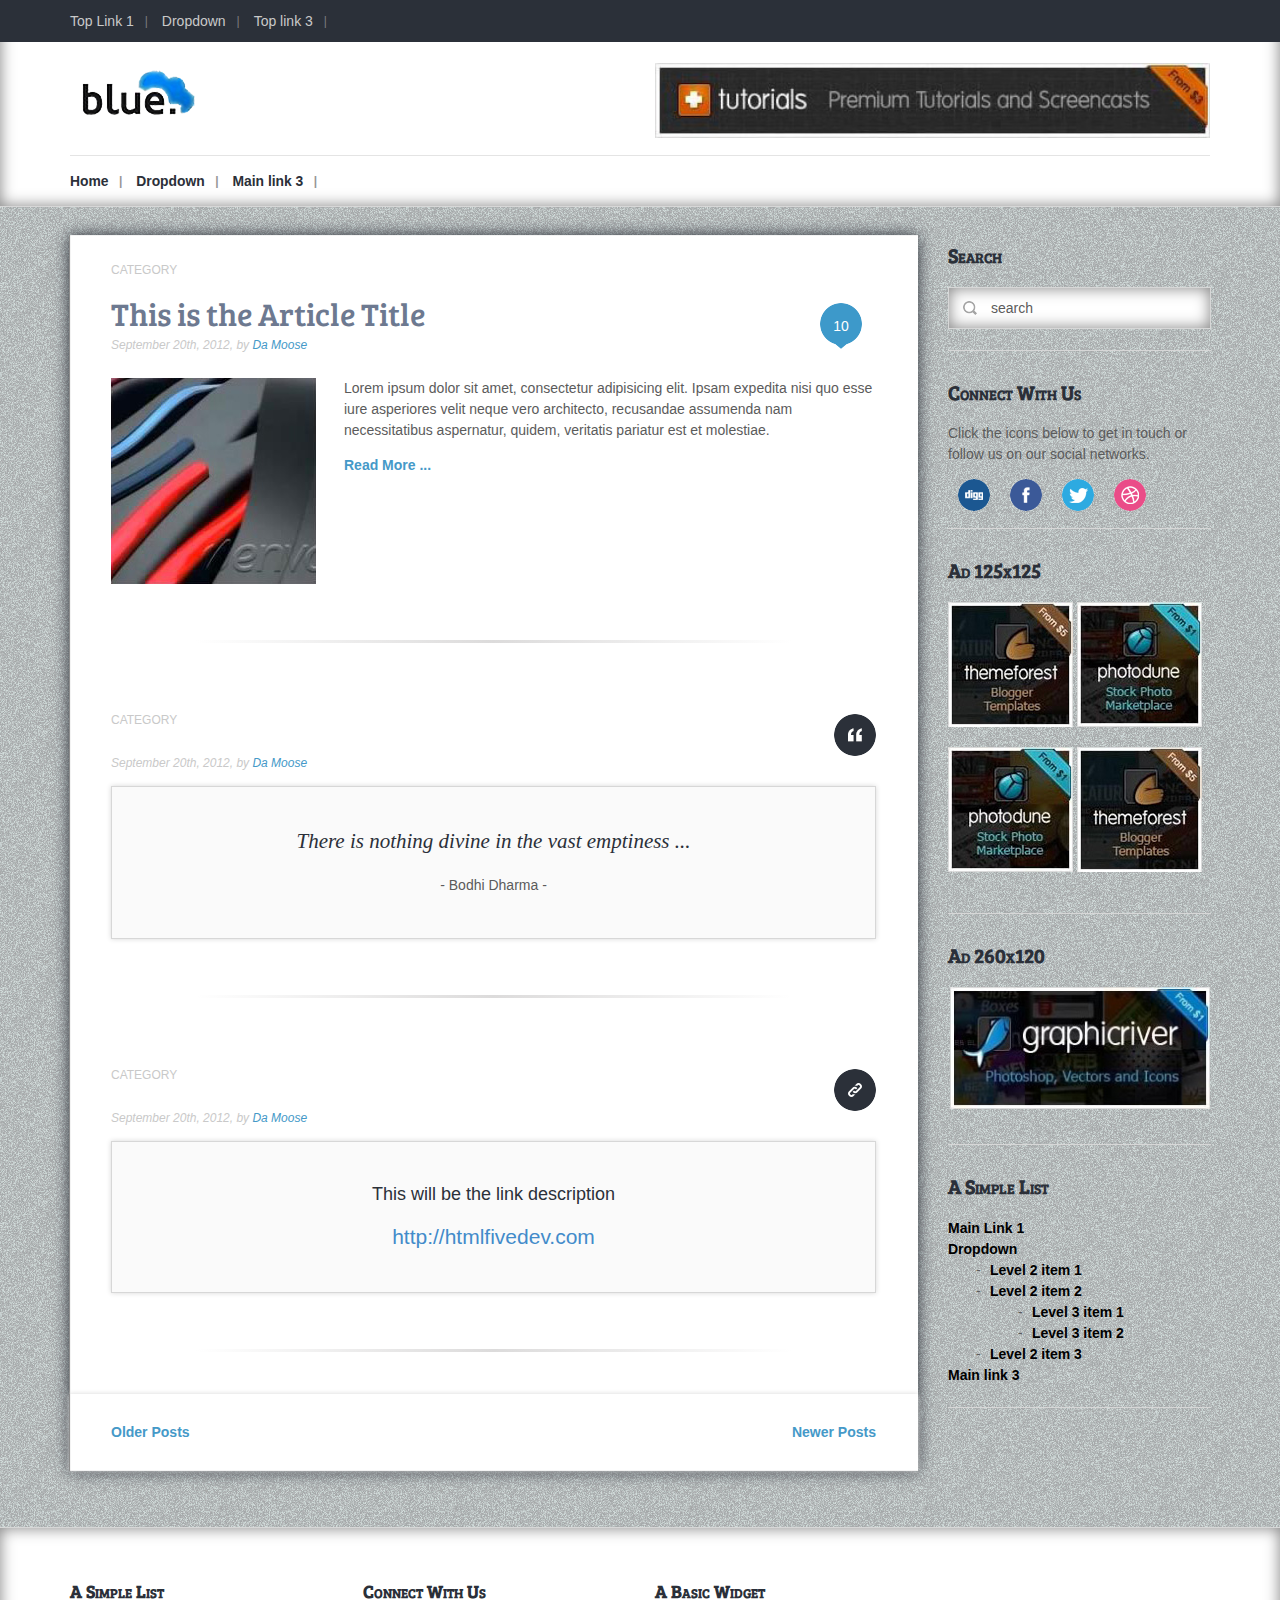
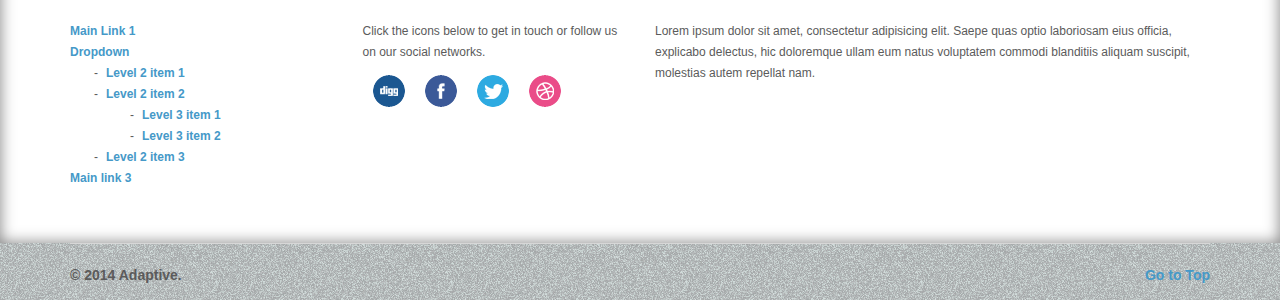
<file: index.html>
<!DOCTYPE html>
<!-- [if IE 8]> <html lang="en" class="ie8"> <![endif] -->
<!-- [if !IE]><! -->
<html lang="en"> 
<!-- <![endif] -->
<head>
	<meta charset="utf-8">
	<meta http-equiv="X-UA-Compatible" content="IE=edge">
	<meta name="viewport" content="width=device-width, initial-scale=1">
	<title>Adaptive Blog</title>

	<!-- Bootstrap CSS -->
	<!-- <link href="//netdna.bootstrapcdn.com/bootstrap/3.1.1/css/bootstrap.min.css" rel="stylesheet"> -->
	<!-- Stylesheets -->
	<link href='http://fonts.googleapis.com/css?family=Bree+Serif' rel='stylesheet' type='text/css'>
	<link rel="stylesheet" type="text/css" href="css/bootstrap.css">
	<link rel="stylesheet" type="text/css" href="style.css">
	<!-- <link href='http://fonts.googleapis.com/css?family=Source+Sans+Pro:400,600,400italic,600italic' rel='stylesheet' type='text/css'> -->

	<!-- HTML5 Shim and Respond.js IE8 support of HTML5 elements and media queries -->
	<!-- WARNING: Respond.js doesn't work if you view the page via file:// -->
	<!--[if lt IE 9]>
		<script src="https://oss.maxcdn.com/libs/html5shiv/3.7.0/html5shiv.js"></script>
		<script src="https://oss.maxcdn.com/libs/respond.js/1.4.2/respond.min.js"></script>
	<![endif]-->

	<!-- Favicon and Apple Icons -->
	<link rel="shortcut icon" type="image/x-icon" href="images/icons/favicon.ico">
	<link rel="apple-touch-icon" href="images/icons/apple-touch-icon.png">
	<link rel="apple-touch-icon" sizes="72/72" href="images/icons/apple-touch-icon-72x72.png">
	<link rel="apple-touch-icon" type="114/114" href="images/icons/apple-touch-icon-114x114.png">
</head>
<body>

	<header class="main-header" id="top">

		<div class="top-menu-container">

			<div class="container">

				<nav class="top-menu-navigation clearfix">
					<ul>
						<li><a href="">Top Link 1</a></li>
						<li>
							<a href="">Dropdown</a>
							<ul>
								<li><a href="">Level 2 item 1</a></li>
								<li>
									<a href="">Level 2 item 2</a>
									<ul>
										<li><a href="">Level 3 item 1</a></li>
										<li><a href="">Level 3 item 2</a></li>
									</ul>
								</li>
								<li><a href="">Level 2 item 3</a></li>
							</ul>
						</li>
						<li><a href="">Top link 3</a></li>
					</ul>

				</nav>
				<!-- end top-menu-navigation -->

			<a href="#" class="small-button blue" id="rwd-top-nav-btn">Select a page ...</a>
			<div class="rwd-top-nav">
			</div> <!-- end rwd-top-nav -->	

			</div>
			<!-- end container -->
			
		</div>
		<!-- end top-menu-container -->

		<div class="container">
			<div class="row">
				<div class="col-md-6 logo-container">
					<h1 class="logo">
						<a href="index.html">
							<!-- <img src="http://lorempixel.com/300/100/abstract" alt="Ad"> -->
							<img src="images/logo.png" alt="Adaptive">
						</a>
					</h1>
				</div>
				<!-- end col-md-3 -->

				<div class="col-md-6 clearfix top-ad">
					
					<figure class="ad-block align-right">
						<a href="">
							<img src="images/top-ad-block.jpg" alt="Ad">
						</a>
						<!-- <a href=""><img src="images/demo/ad-468x60.gif" alt="Ad"></a> -->
					</figure>
				
				</div>
				<!-- end col-md-9 -->
			</div>
			<!-- end row -->

			<hr />

			<nav class="main-navigation clearfix">
				<ul>
					<li><a href="index.html">Home</a></li>
					<li>
						<a href="">Dropdown</a>
						<ul>
							<li><a href="">Level 2 item 1</a></li>
							<li>
								<a href="">Level 2 item 2</a>
								<ul>
									<li><a href="">Level 3 item 1</a></li>
									<li><a href="">Level 3 item 2</a></li>
								</ul>
							</li>
							<li><a href="">Level 2 item 3</a></li>
						</ul>
					</li>
					<li><a href="">Main link 3</a></li>
				</ul>
			</nav>
			<!-- end main-navigation -->

			<a href="#" class="button blue" id="rwd-main-nav-btn">Select a page ...</a>
			<div class="rwd-main-nav">
			</div> <!-- end rwd-top-nav -->

		</div>
		<!-- end container -->

	</header>
	<!-- end main-header -->

	

	<!-- MAIN CONTENT -->
	<div class="container main-content">
	
		<div class="row">
	
			<div class="col-md-9 article-container-fix">

				<div class="articles">
					<article class="clearfix">
						<header>
							<a href="#" class="article-meta-comments">10</a>
							<p class="article-meta-categories"><a href="">Category</a></p>
								<h1>
									<a href="post.html">This is the Article Title</a>
								</h1>
								<p class="article-meta-extra">September 20th, 2012, by <a href="">Da Moose</a></p>
						</header>

						<figure class="article-preview-image ">
							<a href="post.html"><img class="img-responsive" src="images/post-img-1.jpg" alt="Preview Image"/></a>
						</figure>

						<p>Lorem ipsum dolor sit amet, consectetur adipisicing elit. Ipsam expedita nisi quo esse iure asperiores velit neque vero architecto, recusandae assumenda nam necessitatibus aspernatur, quidem, veritatis pariatur est et molestiae.
						</p>
						<p><a href="post.html" title="">Read More ...</a></p>

					</article>


					<hr class="fancy-hr align-center" />

					<article>
						<header>

							<span class="post-format-quote"></span>
							<p class="article-meta-categories"><a href="">Category</a></p>
							<p class="article-meta-extra">September 20th, 2012, by <a href="">Da Moose</a></p>
				
						</header>

						<div class="quote-container">
							
							<blockquote>There is nothing divine in the vast emptiness ...</blockquote>
							<cite>- Bodhi Dharma -</cite>

						</div>
						<!-- end quote-container -->

					</article>

					<hr class="fancy-hr" />

					<article>
						<header>

							<span class="post-format-url"></span>
							<p class="article-meta-categories"><a href="">Category</a></p>
							<p class="article-meta-extra">September 20th, 2012, by <a href="">Da Moose</a></p>
				
						</header>

						<div class="url-container">
							
							<p>This will be the link description</p>
							<span><a href="http://htmlfivedev.com" title="">http://htmlfivedev.com</a></span>

						</div>
						<!-- end url-container -->

					</article>

					<hr class="fancy-hr" />

					<div class="articles-nav clearfix">
						
						<p class="articles-nav-prev"><a href="#">Older Posts</a></p>
						<p class="articles-nav-next"><a href="#">Newer Posts</a></p>

					</div>
					<!-- end articles nav -->

				</div>
				<!-- end articles class -->
				
			</div>
			<!-- end col-md-9 -->
	
			<aside class="col-md-3 main-sidebar">

				<div class="sidebar-widget">
					
					<h4>Search</h4>

					<form action="" id="search-form" method="get">
						
						<input type="text" name="search" value="search" onblur="if(this.value=='')this.value='search'" onfocus="if(this.value=='search')this.value=''" placeholder="" />
						<input type="hidden" name="hidden" value="submit" />

					</form>

				</div>
				<!-- end sidebar-widget -->
				
				<div class="sidebar-widget">
					
					<h4>Connect With Us</h4>
					<p>Click the icons below to get in touch or follow us on our social networks.</p>

					<ul class="social-icons">
						<li><a href="" class="digg"></a></li>
						<li><a href="" class="facebook"></a></li>
						<li><a href="" class="twitter"></a></li>
						<li><a href="" class="dribble"></a></li>
					</ul>

				</div>
				<!-- end sidebar-widget -->

				<div class="sidebar-widget clearfix">
					
					<h4>Ad 125x125</h4>

					<ul class="ad-125">
						<li>
							<figure class="ad-block col-x-6"><a href="" ><img src="images/ad-block-1.jpg" alt=""></a></figure>
						</li>
						<li>
							<figure class="ad-block col-x-6"><a href="" ><img src="images/ad-block-2.jpg" alt=""></a></figure>
						</li>
						<li>
							<figure class="ad-block col-x-6"><a href="" ><img src="images/ad-block-2.jpg" alt=""></a></figure>
						</li>
						<li>
							<figure class="ad-block col-x-6"><a href="" ><img src="images/ad-block-1.jpg" alt=""></a></figure>
						</li>
					</ul>

				</div>
				<!-- end sidebar-widget -->

				<div class="sidebar-widget">
					
					<h4>Ad 260x120</h4>

					<ul class="ad-260">
						<li>
							<figure class="ad-block">
								<a href="" ><img src="images/bottom-ad-block.jpg" alt="Ad 260"></a>
							</figure>
						</li>
					</ul>

				</div>
				<!-- end sidebar-widget -->

				<div class="sidebar-widget">
					
					<h4>A Simple List</h4>

					<ul>
						<li><a href="">Main Link 1</a></li>
						<li>
							<a href="">Dropdown</a>
							<ul>
								<li><a href="">Level 2 item 1</a></li>
								<li>
									<a href="">Level 2 item 2</a>
									<ul>
										<li><a href="">Level 3 item 1</a></li>
										<li><a href="">Level 3 item 2</a></li>
									</ul>
								</li>
								<li><a href="">Level 2 item 3</a></li>
							</ul>
						</li>
						<li><a href="">Main link 3</a></li>
					</ul>

				</div>
				<!-- end sidebar-widget -->

			</aside>
	
		</div>
		<!-- end row -->
	</div>
	<!-- end container -->



	<!-- FOOTER -->
	<footer>

		<div class="footer-widget-area">
	
			<div class="container">
	
				<div class="row">
	
					<div class="col-md-3 col-sm-6 col-xs-12">
						<div class="footer-sidebar-widget">
					
							<h4>A Simple List</h4>

							<ul>
								<li><a href="">Main Link 1</a></li>
								<li>
									<a href="">Dropdown</a>
									<ul>
										<li><a href="">Level 2 item 1</a></li>
										<li>
											<a href="">Level 2 item 2</a>
											<ul>
												<li><a href="">Level 3 item 1</a></li>
												<li><a href="">Level 3 item 2</a></li>
											</ul>
										</li>
										<li><a href="">Level 2 item 3</a></li>
									</ul>
								</li>
								<li><a href="">Main link 3</a></li>
							</ul>

						</div>
						<!-- end footer-sidebar-widget -->
					</div>
					<!-- end footer col-md-3 -->
	
					<div class="col-md-3 col-sm-6 col-xs-12">
						<div class="footer-sidebar-widget">
					
							<h4>Connect With Us</h4>
							<p>Click the icons below to get in touch or follow us on our social networks.</p>

							<ul class="social-icons clearfix">
								<li><a href="" class="digg"></a></li>
								<li><a href="" class="facebook"></a></li>
								<li><a href="" class="twitter"></a></li>
								<li><a href="" class="dribble"></a></li>
							</ul>

						</div>
						<!-- end footer-sidebar-widget -->
					</div>
					<!-- end footer col-md-3 -->
					
					<div class="col-md-6 col-sm-12 col-xs-12">
						<div class="footer-sidebar-widget">
					
							<h4>A Basic Widget</h4>
							<p>Lorem ipsum dolor sit amet, consectetur adipisicing elit. Saepe quas optio laboriosam eius officia, explicabo delectus, hic doloremque ullam eum natus voluptatem commodi blanditiis aliquam suscipit, molestias autem repellat nam.</p>

						</div>
						<!-- end footer-sidebar-widget -->
					</div>
					<!-- end footer col-md-6 -->
					
				</div>
				<!-- end row -->
			</div>
			<!-- end footer container -->
		</div>
		<!-- end footer-widget-area -->

		<div class="container">
			<div class="copyright-container clearfix">
				<p class="top-link-footer"><a href="#top">Go to Top</a></p>
				<p>&copy; 2014 Adaptive.</p>
			</div>
		</div> 
		<!-- end copyright-container's container -->
	
	</footer>


<!-- JavaScript -->
<script src="js/jquery.min.js" type="text/javascript" charset="utf-8"></script>
<script src="js/script.js" type="text/javascript" charset="utf-8"></script>

</body>
</html>
</file>
<file: style.css>
/* http://meyerweb.com/eric/tools/css/reset/ 
   v2.0 | 20110126
   License: none (public domain)
*/
html,
body,
div,
span,
applet,
object,
iframe,
h1,
h2,
h3,
h4,
h5,
h6,
p,
blockquote,
pre,
a,
abbr,
acronym,
address,
big,
cite,
code,
del,
dfn,
em,
img,
ins,
kbd,
q,
s,
samp,
small,
strike,
strong,
sub,
sup,
tt,
var,
b,
u,
i,
center,
dl,
dt,
dd,
ol,
ul,
li,
fieldset,
form,
label,
legend,
table,
caption,
tbody,
tfoot,
thead,
tr,
th,
td,
article,
aside,
canvas,
details,
embed,
figure,
figcaption,
footer,
header,
hgroup,
menu,
nav,
output,
ruby,
section,
summary,
time,
mark,
audio,
video {
  margin: 0;
  padding: 0;
  border: 0;
  font-size: 100%;
  font: inherit;
  vertical-align: baseline;
}
/* HTML5 display-role reset for older browsers */
article,
aside,
details,
figcaption,
figure,
footer,
header,
hgroup,
menu,
nav,
section {
  display: block;
}
body {
  line-height: 1;
}
ol,
ul {
  list-style: none;
}
blockquote,
q {
  quotes: none;
}
blockquote:before,
blockquote:after,
q:before,
q:after {
  content: '';
  content: none;
}
table {
  border-collapse: collapse;
  border-spacing: 0;
}
* {
  -webkit-box-sizing: border-box;
  -o-box-sizing: border-box;
  -moz-box-sizing: border-box;
  -ms-box-sizing: border-box;
  box-sizing: border-box;
}
ul,
ol,
li {
  list-style-type: none;
}
input,
textarea,
select {
  outline: none;
}
/*=======================================
=            UTILITY CLASSES            =
=======================================*/
.align-center {
  text-align: center;
}
.align-left {
  text-align: left;
}
.align-right {
  text-align: right;
}
.cb {
  clear: both;
}
.inline li {
  display: inline-block;
  margin-right: 24px;
}
.inline:last-child {
  margin-right: 0;
}
.narrow-p {
  margin: 0 auto 1.5em;
  width: 50%;
}
.hidden {
  opacity: .2;
  filter: alpha(opacity=20);
  -webkit-transition: opacity 0.8s ease-out;
  -o-transition: opacity 0.8s ease-out;
  -moz-transition: opacity 0.8s ease-out;
  -ms-transition: opacity 0.8s ease-out;
  transition: opacity 0.8s ease-out;
}
/*===================================
=            LESS MIXINS            =
===================================*/
/*-----  End of LESS MIXINS  ------*/
/**
*
* LESS VARIABLES
*
**/
/*=========================================
=            UI ELEMENT STYLES            =
=========================================*/
.fancy-hr {
  background-color: #dcdbdb;
  background-image: -webkit-linear-gradient(left, #ffffff 0%, #dcdbdb 50%, #ffffff 100%);
  background-image: -o-linear-gradient(left, #ffffff 0%, #dcdbdb 50%, #ffffff 100%);
  background-image: -moz-linear-gradient(left, #ffffff 0%, #dcdbdb 50%, #ffffff 100%);
  background-image: -ms-linear-gradient(left, #ffffff 0%, #dcdbdb 50%, #ffffff 100%);
  background-image: linear-gradient(left, #ffffff 0%, #dcdbdb 50%, #ffffff 100%);
  border: none;
  height: 3px;
  margin: 3em auto;
  width: 70%;
}
.fancy-hr.no-margin {
  margin: 0 auto;
}
.fancy-hr.alt {
  background: white;
  border-top: 1px solid #dcdbdb;
  border-bottom: 1px solid #dcdbdb;
  height: 5px;
  width: 120px;
}
a {
  text-decoration: none;
}
a:hover {
  text-decoration: none;
}
/*===============================
=            GENERAL            =
===============================*/
body {
  font: 14px/21px "Helvetica Neue", Helvetica, Arial, sans-serif;
  color: #5b5b5b;
  background: transparent url('images/main-bg.jpg') 0 0;
}
p,
ol {
  margin-bottom: 1em;
}
p a {
  color: #4599c8;
  font-weight: bold;
  -webkit-transition: color 0.2s ease-out;
  -o-transition: color 0.2s ease-out;
  -moz-transition: color 0.2s ease-out;
  -ms-transition: color 0.2s ease-out;
  transition: color 0.2s ease-out;
}
hr {
  border: none;
  height: 1px;
  border-top: 1px solid #e4e4e4;
  margin: 0;
}
h1,
h2,
h3,
h4,
h5 {
  color: #2b3039;
  line-height: 1.5em;
}
h1 {
  font-size: 32px;
  font-family: "Bree Serif", Arial, sans-serif;
}
h2 {
  font-size: 26px;
  font-family: "Bree Serif", Arial, sans-serif;
}
h3 {
  font-size: 21px;
  font-family: "Bree Serif", Arial, sans-serif;
}
h4 {
  font-size: 16px;
  font-family: "Bree Serif", Arial, sans-serif;
  line-height: 42px;
  height: 42px;
}
h5 {
  font-size: 14px;
  font-family: "Bree Serif", Arial, sans-serif;
}
h6 {
  color: #c9c9c9;
  font-size: 12px;
}
blockquote {
  font: italic 17px/1.8em Georgia, serif;
  color: #c9c9c9;
  padding-left: 2em;
  margin: 2em 3em;
}
blockquote cite {
  display: block;
  font-size: 12px;
  font-style: italic;
  margin-top: 1.5em;
  color: #5b5b5b;
  font-family: "Helvetica Neue", Helvetica, Arial, sans-serif;
}
.aligncenter,
.alignleft,
.alignright,
.alignnone {
  padding: 3px;
  background: white;
  border: 1px solid #d7d7d7;
  -webkit-box-shadow: 0px 0px 5px #d7d7d7;
  box-shadow: 0px 0px 5px #d7d7d7;
  margin: 1.5em 0;
}
.aligncenter + p,
.alignleft + p,
.alignright + p,
.alignnone + p {
  margin-top: 2.1em;
}
.aligncenter,
img.centered {
  display: block;
  margin: 1.5em auto;
}
.alignleft {
  float: left;
  margin: 1.5em 2em 1.5em 0;
}
.alignright {
  float: right;
  margin: 1.5em 0 1.5em 2em;
}
.wp-caption {
  text-align: center;
}
.wp-caption .wp-caption-text {
  margin-bottom: 0;
  font-style: 12px;
  font-style: italic;
  line-height: 34px;
}
.video-container + p {
  margin-top: 1.5em;
}
.tag-container {
  border: 1px solid #e4e4e4;
  border-width: 1px 0;
  font-size: 12px;
  font-style: italic;
  line-height: 42px;
  color: #c9c9c9;
  margin-top: 3em;
}
.post-navigation {
  text-align: center;
  font-size: 14px;
  line-height: 42px;
}
.article-author {
  background: #fafafa;
  border-top: 1px solid #d7d7d7;
  padding: 3em;
  -webkit-box-shadow: inset 0 0 15px 0 rgba(0, 0, 0, 0.5);
  -o-box-shadow: inset 0 0 15px 0 rgba(0, 0, 0, 0.5);
  -moz-box-shadow: inset 0 0 15px 0 rgba(0, 0, 0, 0.5);
  -ms-box-shadow: inset 0 0 15px 0 rgba(0, 0, 0, 0.5);
  box-shadow: inset 0 0 15px 0 rgba(0, 0, 0, 0.5);
}
/*================================
=            COMMENTS            =
================================*/
.comments-area {
  margin-top: 3em;
}
.article-add-comments {
  display: inline-block;
  float: right;
  background: transparent url('images/icons/comments-base-out.png') center center no-repeat;
  width: 42px;
  height: 46px;
  color: white;
  text-align: center;
  font-weight: bold;
  font-size: 16px;
  padding-top: 9px;
  -webkit-transition: all 1s ease-out;
  -o-transition: all 1s ease-out;
  -moz-transition: all 1s ease-out;
  -ms-transition: all 1s ease-out;
  transition: all 1s ease-out;
}
.article-add-comments:hover {
  background: transparent url('images/icons/comments-base-over.png') center center no-repeat;
  color: white;
}
.commentslist {
  margin-top: 3em;
  counter-reset: comment-id;
}
.commentslist li ol,
.commentslist li ul {
  padding-left: 3em;
  margin-left: 3em;
  border-left: 3px solid #8b8b8b;
}
.commentslist li ol li,
.commentslist li ul li {
  position: relative;
}
.commentslist li ol li::before,
.commentslist li ul li::before {
  content: '';
  width: 2em;
  height: 1px;
  border-bottom: 3px solid #8b8b8b;
  position: absolute;
  left: -3em;
  top: 2.5em;
  z-index: 700;
}
.commentslist li article {
  background: white;
  border: 1px solid #d7d7d7;
  -webkit-box-shadow: inset 0 0 15px 0 rgba(0, 0, 0, 0.5);
  -o-box-shadow: inset 0 0 15px 0 rgba(0, 0, 0, 0.5);
  -moz-box-shadow: inset 0 0 15px 0 rgba(0, 0, 0, 0.5);
  -ms-box-shadow: inset 0 0 15px 0 rgba(0, 0, 0, 0.5);
  box-shadow: inset 0 0 15px 0 rgba(0, 0, 0, 0.5);
  padding: 1.5em 2em;
  margin-bottom: 1.5em;
}
.commentslist header {
  border-bottom: 1px solid #f1f1f1;
  font-size: 12px;
  margin-bottom: 1.5em;
  position: relative;
}
.commentslist header span {
  font-style: italic;
  color: #c9c9c9;
}
.commentslist header h5 {
  margin-bottom: 0;
}
.commentslist header h5 span {
  font-size: 10px;
  text-transform: uppercase;
  background: #2b3039;
  -webkit-border-radius: 5px;
  -o-border-radius: 5px;
  -moz-border-radius: 5px;
  -ms-border-radius: 5px;
  border-radius: 5px;
  -webkit-background-clip: padding-box;
  -o-background-clip: padding-box;
  -moz-background-clip: padding;
  -ms-background-clip: padding-box;
  background-clip: padding-box;
  color: white;
  font-style: normal;
  font-weight: normal;
  line-height: 21px;
  height: 21px;
  display: inline-block;
  padding: 0 1em;
  margin-right: .5em;
}
.commentslist header::before {
  counter-increment: comment-id;
  content: counter(comment-id);
  position: absolute;
  right: 0;
  color: #c9c9c9;
  font-size: 48px;
  top: 8px;
}
.comment-avatar img {
  float: left;
  margin: 0 1.5em 0 1em;
}
.awaiting-moderation {
  font-style: italic;
  color: #c9c9c9;
}
.comments-nav-section {
  margin: 3em 0;
}
#comment-form p label {
  display: inline;
  font-size: 14px;
  font-weight: bold;
}
#comment-form input[type="text"],
#comment-form input[type="url"],
#comment-form input[type="email"] {
  width: 50%;
  margin-right: 1em;
}
/*===============================
=            BUTTONS            =
===============================*/
.button {
  display: inline-block;
  -webkit-border-radius: 5px;
  -o-border-radius: 5px;
  -moz-border-radius: 5px;
  -ms-border-radius: 5px;
  border-radius: 5px;
  -webkit-background-clip: padding-box;
  -o-background-clip: padding-box;
  -moz-background-clip: padding;
  -ms-background-clip: padding-box;
  background-clip: padding-box;
  color: white;
  font-weight: normal;
  padding: 0 1em;
  height: 3em;
  line-height: 3em;
}
.small-button {
  display: inline-block;
  -webkit-border-radius: 5px;
  -o-border-radius: 5px;
  -moz-border-radius: 5px;
  -ms-border-radius: 5px;
  border-radius: 5px;
  -webkit-background-clip: padding-box;
  -o-background-clip: padding-box;
  -moz-background-clip: padding;
  -ms-background-clip: padding-box;
  background-clip: padding-box;
  color: white;
  font-weight: normal;
  padding: 1.2em 1em;
  height: 1.5em;
  line-height: .1em;
  font-size: 12px;
}
.blue {
  background-color: #4599c8;
  background-image: -webkit-gradient(linear, left top, left bottom, from(#4599c8), to(#266081));
  background-image: -webkit-linear-gradient(top, #4599c8, #266081);
  background-image: -o-linear-gradient(top, #4599c8, #266081);
  background-image: -moz-linear-gradient(top, #4599c8, #266081);
  background-image: -ms-linear-gradient(top, #4599c8, #266081);
  background-image: linear-gradient(top, #4599c8, #266081);
}
.blue:hover {
  background-color: #327ea8;
  background-image: -webkit-gradient(linear, left top, left bottom, from(#327ea8), to(#4599c8));
  background-image: -webkit-linear-gradient(top, #327ea8, #4599c8);
  background-image: -o-linear-gradient(top, #327ea8, #4599c8);
  background-image: -moz-linear-gradient(top, #327ea8, #4599c8);
  background-image: -ms-linear-gradient(top, #327ea8, #4599c8);
  background-image: linear-gradient(top, #327ea8, #4599c8);
  color: white;
}
.gray {
  background-color: #a4a4a4;
  background-image: -webkit-gradient(linear, left top, left bottom, from(#a4a4a4), to(#656565));
  background-image: -webkit-linear-gradient(top, #a4a4a4, #656565);
  background-image: -o-linear-gradient(top, #a4a4a4, #656565);
  background-image: -moz-linear-gradient(top, #a4a4a4, #656565);
  background-image: -ms-linear-gradient(top, #a4a4a4, #656565);
  background-image: linear-gradient(top, #a4a4a4, #656565);
}
.gray:hover {
  background-color: #656565;
  background-image: -webkit-gradient(linear, left top, left bottom, from(#656565), to(#a4a4a4));
  background-image: -webkit-linear-gradient(top, #656565, #a4a4a4);
  background-image: -o-linear-gradient(top, #656565, #a4a4a4);
  background-image: -moz-linear-gradient(top, #656565, #a4a4a4);
  background-image: -ms-linear-gradient(top, #656565, #a4a4a4);
  background-image: linear-gradient(top, #656565, #a4a4a4);
  color: #f1f1f1;
}
/*==============================
=            HEADER            =
==============================*/
.main-header {
  background: white;
  border-bottom: 1px solid #d7d7d7;
  -webkit-box-shadow: inset 0 0 15px 0 rgba(0, 0, 0, 0.5);
  -o-box-shadow: inset 0 0 15px 0 rgba(0, 0, 0, 0.5);
  -moz-box-shadow: inset 0 0 15px 0 rgba(0, 0, 0, 0.5);
  -ms-box-shadow: inset 0 0 15px 0 rgba(0, 0, 0, 0.5);
  box-shadow: inset 0 0 15px 0 rgba(0, 0, 0, 0.5);
  margin-bottom: 1em;
}
.top-menu-container {
  background: #2b3039;
  margin-bottom: 1.5em;
}
.top-menu-container .top-menu-navigation ul {
  z-index: 1000;
}
.top-menu-container .top-menu-navigation ul > li {
  float: left;
  position: relative;
}
.top-menu-container .top-menu-navigation ul > li a {
  color: #c9c9c9;
  display: inline;
  font-size: 14px;
  height: 42px;
  line-height: 42px;
  margin-right: 1em;
  position: relative;
  padding-right: 1em;
}
.top-menu-container .top-menu-navigation ul > li a:hover {
  color: orange;
}
.top-menu-container .top-menu-navigation ul > li a::before {
  content: '|';
  position: absolute;
  font-size: 12px;
  right: 0;
  color: #7d7d7d;
}
.top-menu-container .top-menu-navigation ul > li ul {
  opacity: 0;
  filter: alpha(opacity=0);
  visibility: hidden;
  -webkit-transition: opacity 1s ease-out;
  -o-transition: opacity 1s ease-out;
  -moz-transition: opacity 1s ease-out;
  -ms-transition: opacity 1s ease-out;
  transition: opacity 1s ease-out;
  background: #2b3039;
  border: 1px solid #414856;
  position: absolute;
  left: -1.1em;
}
.top-menu-container .top-menu-navigation ul > li ul li {
  float: none;
  white-space: nowrap;
  border-bottom: 1px solid #414856;
  position: relative;
}
.top-menu-container .top-menu-navigation ul > li ul li a {
  padding: 0 1em;
  margin-right: 0;
}
.top-menu-container .top-menu-navigation ul > li ul li a::before {
  content: '';
}
.top-menu-container .top-menu-navigation ul > li ul li ul {
  opacity: 0;
  filter: alpha(opacity=0);
  visibility: hidden;
  -webkit-transition: opacity 1s ease-out;
  -o-transition: opacity 1s ease-out;
  -moz-transition: opacity 1s ease-out;
  -ms-transition: opacity 1s ease-out;
  transition: opacity 1s ease-out;
  position: absolute;
  left: 100%;
  top: -1px;
}
.top-menu-container .top-menu-navigation ul > li:hover > ul {
  opacity: 1;
  filter: alpha(opacity=100);
  visibility: visible;
}
.top-menu-container .top-menu-navigation ul > li:hover > a {
  color: orange;
}
.ad-block img {
  display: block;
  width: 100%;
  height: 100%;
}
.top-ad {
  margin-bottom: 3px;
}
/*================================
=            MAIN NAV            =
================================*/
.main-navigation ul > li {
  float: left;
  position: relative;
  z-index: 999;
}
.main-navigation ul > li a {
  -webkit-transition: all 0.3s ease-out;
  -o-transition: all 0.3s ease-out;
  -moz-transition: all 0.3s ease-out;
  -ms-transition: all 0.3s ease-out;
  transition: all 0.3s ease-out;
  font-size: .99em;
  color: #2b3039;
  font-weight: bold;
  height: 6em;
  line-height: 3.5em;
  margin-right: 1em;
  position: relative;
  padding-right: 1em;
}
.main-navigation ul > li a:hover {
  color: orange;
}
.main-navigation ul > li a::before {
  content: '|';
  position: absolute;
  font-size: 12px;
  right: 0;
  color: #969696;
}
.main-navigation ul > li ul {
  position: absolute;
  background: white;
  left: -1em;
  border: 1px solid #d7d7d7;
  opacity: 0;
  filter: alpha(opacity=0);
  visibility: hidden;
  -webkit-transition: all 0.3s ease-out;
  -o-transition: all 0.3s ease-out;
  -moz-transition: all 0.3s ease-out;
  -ms-transition: all 0.3s ease-out;
  transition: all 0.3s ease-out;
}
.main-navigation ul > li ul li {
  float: none;
  white-space: nowrap;
  padding: 0 1em;
  border-bottom: 1px solid #c4c9d2;
}
.main-navigation ul > li ul li a {
  font-weight: normal;
  font-size: 1em;
  -webkit-transition: all 0.2s ease-out;
  -o-transition: all 0.2s ease-out;
  -moz-transition: all 0.2s ease-out;
  -ms-transition: all 0.2s ease-out;
  transition: all 0.2s ease-out;
}
.main-navigation ul > li ul li a::before {
  content: '';
}
.main-navigation ul > li ul li ul {
  left: 100%;
  top: -1px;
  opacity: 0;
  filter: alpha(opacity=0);
  visibility: hidden;
  -webkit-transition: all 0.2s ease-out;
  -o-transition: all 0.2s ease-out;
  -moz-transition: all 0.2s ease-out;
  -ms-transition: all 0.2s ease-out;
  transition: all 0.2s ease-out;
}
.main-navigation ul > li:hover > ul {
  opacity: 1;
  filter: alpha(opacity=100);
  visibility: visible;
}
.main-navigation ul > li:hover > a {
  color: #428bca;
  font-size: .96em;
}
/*====================================
=            MAIN CONTENT            =
====================================*/
.main-content {
  padding: 1em;
}
.articles {
  background: white;
  box-shadow: inset 1px 0px 1px #808080, 0px 0px 15px #2b3039;
}
.articles article {
  padding: 1em 3em;
}
.articles article .article-meta-categories {
  font-size: 12px;
  text-transform: uppercase;
}
.articles article .article-meta-categories a {
  color: #c9c9c9;
  text-decoration: none;
  font-weight: normal;
  height: 42px;
  line-height: 42px;
}
.articles article header h1 {
  margin-bottom: 0;
  line-height: 21px;
}
.articles article h1 a {
  color: #6d7990;
}
.articles article h1 a:hover {
  color: #4599c8;
}
.articles article .article-meta-extra {
  font-size: 12px;
  color: #c9c9c9;
  height: 21px;
  line-height: 21px;
  font-style: italic;
}
.articles article .article-meta-extra a {
  font-weight: normal;
}
.articles article h1 + .article-meta-extra {
  height: 42px;
  line-height: 42px;
}
.articles article .article-meta-comments {
  float: right;
  background: transparent url('images/icons/comments-base-out.png') center center no-repeat;
  width: 70px;
  height: 70px;
  color: white;
  text-align: center;
  padding-top: 25px;
  margin-top: 42px;
}
.articles article .article-meta-comments:hover {
  background: transparent url('images/icons/comments-base-over.png') center center no-repeat;
}
.articles article .article-preview-image {
  float: left;
  margin-right: 2em;
}
.articles .post-format-quote {
  float: right;
  width: 42px;
  height: 42px;
  background: transparent url('images/icons/quote-format-icon.png') center center no-repeat;
  margin-top: 15px;
}
.articles .quote-container {
  background: #fafafa;
  border: 1px solid #d7d7d7;
  -webkit-box-shadow: 0px 0px 5px #d7d7d7;
  box-shadow: 0px 0px 5px #d7d7d7;
  text-align: center;
  padding: 3em;
}
.articles .quote-container blockquote {
  font: 21px Georgia, serif;
  color: #2b3039;
  font-style: italic;
  background: transparent;
  padding: 0;
  margin: 0;
}
.articles .quote-container cite {
  margin-top: 1.5em;
  display: block;
}
.articles .post-format-url {
  float: right;
  width: 42px;
  height: 42px;
  background: transparent url('images/icons/link-format-icon.png');
  margin-top: 15px;
}
.articles .url-container {
  background: #fafafa;
  border: 1px solid #d7d7d7;
  -webkit-box-shadow: 0px 0px 5px #d7d7d7;
  box-shadow: 0px 0px 5px #d7d7d7;
  text-align: center;
  padding: 3em;
}
.articles .url-container p {
  font-size: 18px;
  color: #2b3039;
}
.articles .url-container span {
  margin-top: 1.5em;
  display: block;
}
.articles .url-container span a {
  font-size: 1.5em;
}
.articles .articles-nav {
  padding: 2em 3em 1em;
  -webkit-box-shadow: 0px 0px 5px #d7d7d7;
  box-shadow: 0px 0px 5px #d7d7d7;
}
.articles .articles-nav .articles-nav-prev {
  float: left;
}
.articles .articles-nav .articles-nav-next {
  float: right;
}
.articles .article-full-image img {
  border: 4px solid #d7d7d7;
  -webkit-box-shadow: 5px 5px 18px #808080;
  box-shadow: 5px 5px 18px #808080;
  margin-bottom: 2em;
}
.articles hr {
  margin-top: 3em;
  margin-bottom: 3em;
}
/*===============================
=            SIDEBAR            =
===============================*/
.sidebar-widget {
  border-bottom: 1px solid #d7d7d7;
  margin-bottom: 1.5em;
  padding-bottom: 1.5em;
}
.sidebar-widget h4 {
  font-size: 1.4em;
  font-weight: bold;
  font-variant: small-caps;
  margin-bottom: .5em;
}
.sidebar-widget ul li ul {
  margin-left: 2em;
  margin-bottom: 0;
}
.sidebar-widget ul li ul li {
  position: relative;
  padding-left: 1em;
}
.sidebar-widget ul li ul li::before {
  content: '-';
  position: absolute;
  left: 0;
}
.sidebar-widget ul li a {
  color: #000000;
  font-weight: bold;
  font-size: 1em;
  -webkit-transition: all 0.2s ease-out;
  -o-transition: all 0.2s ease-out;
  -moz-transition: all 0.2s ease-out;
  -ms-transition: all 0.2s ease-out;
  transition: all 0.2s ease-out;
}
.sidebar-widget ul li a:hover {
  color: yellow;
  font-size: 1.1em;
}
.social-icons {
  margin-bottom: 3em;
}
.social-icons li {
  float: left;
  margin: 0px 10px 10px 10px;
  opacity: 1;
  -webkit-transition: all 0.3s ease-out;
  -o-transition: all 0.3s ease-out;
  -moz-transition: all 0.3s ease-out;
  -ms-transition: all 0.3s ease-out;
  transition: all 0.3s ease-out;
}
.social-icons li:hover {
  opacity: .6;
}
.social-icons .digg {
  background: transparent url('images/icons/digg.png') center center no-repeat;
  width: 32px;
  height: 32px;
  display: block;
}
.social-icons .facebook {
  background: transparent url('images/icons/facebook.png') center center no-repeat;
  width: 32px;
  height: 32px;
  display: block;
}
.social-icons .twitter {
  background: transparent url('images/icons/twitter.png') center center no-repeat;
  width: 32px;
  height: 32px;
  display: block;
}
.social-icons .dribble {
  background: transparent url('images/icons/dribble.png') center center no-repeat;
  width: 32px;
  height: 32px;
  display: block;
}
.ad-125 li {
  width: 125px;
  margin: 0 auto;
  display: inline-block;
}
.ad-260 li {
  width: 260px;
  margin: 0 auto;
}
.ad-block {
  margin-bottom: 1em;
}
/*=============================
=            FORMS            =
=============================*/
form input[type="text"],
form input[type="email"],
form input[type="url"] {
  border: 1px solid #d7d7d7;
  height: 42px;
  -webkit-box-shadow: inset 0 0 15px 0 rgba(0, 0, 0, 0.5);
  -o-box-shadow: inset 0 0 15px 0 rgba(0, 0, 0, 0.5);
  -moz-box-shadow: inset 0 0 15px 0 rgba(0, 0, 0, 0.5);
  -ms-box-shadow: inset 0 0 15px 0 rgba(0, 0, 0, 0.5);
  box-shadow: inset 0 0 15px 0 rgba(0, 0, 0, 0.5);
  padding: 1em;
  width: 100%;
}
form input[type="text"]:hover,
form input[type="email"]:hover,
form input[type="url"]:hover,
form input[type="text"]:focus,
form input[type="email"]:focus,
form input[type="url"]:focus {
  border-color: #979797;
}
form textarea {
  border: 1px solid #d7d7d7;
  -webkit-box-shadow: inset 0 0 15px 0 rgba(0, 0, 0, 0.5);
  -o-box-shadow: inset 0 0 15px 0 rgba(0, 0, 0, 0.5);
  -moz-box-shadow: inset 0 0 15px 0 rgba(0, 0, 0, 0.5);
  -ms-box-shadow: inset 0 0 15px 0 rgba(0, 0, 0, 0.5);
  box-shadow: inset 0 0 15px 0 rgba(0, 0, 0, 0.5);
  padding: 1em;
  width: 100%;
}
form textarea:hover,
form textarea:focus {
  border-color: #979797;
}
form input[type="submit"] {
  display: inline-block;
  -webkit-border-radius: 5px;
  -o-border-radius: 5px;
  -moz-border-radius: 5px;
  -ms-border-radius: 5px;
  border-radius: 5px;
  -webkit-background-clip: padding-box;
  -o-background-clip: padding-box;
  -moz-background-clip: padding;
  -ms-background-clip: padding-box;
  background-clip: padding-box;
  color: white;
  font-weight: normal;
  padding: 0 1em;
  height: 3em;
  line-height: 3em;
  background-color: #4599c8;
  background-image: -webkit-gradient(linear, left top, left bottom, from(#4599c8), to(#266081));
  background-image: -webkit-linear-gradient(top, #4599c8, #266081);
  background-image: -o-linear-gradient(top, #4599c8, #266081);
  background-image: -moz-linear-gradient(top, #4599c8, #266081);
  background-image: -ms-linear-gradient(top, #4599c8, #266081);
  background-image: linear-gradient(top, #4599c8, #266081);
  border: none;
  cursor: pointer;
}
form input[type="submit"]:hover {
  background-color: #327ea8;
  background-image: -webkit-gradient(linear, left top, left bottom, from(#327ea8), to(#4599c8));
  background-image: -webkit-linear-gradient(top, #327ea8, #4599c8);
  background-image: -o-linear-gradient(top, #327ea8, #4599c8);
  background-image: -moz-linear-gradient(top, #327ea8, #4599c8);
  background-image: -ms-linear-gradient(top, #327ea8, #4599c8);
  background-image: linear-gradient(top, #327ea8, #4599c8);
  color: white;
}
#search-form input[type="text"] {
  background: #ffffff url('images/icons/search-icon.png') 1em center no-repeat;
  padding: 1em 1em 1em 3em;
}
/*==============================
=            FOOTER            =
==============================*/
.footer-widget-area {
  background: white;
  border-top: 1px solid #d7d7d7;
  -webkit-box-shadow: inset 0 0 15px 0 rgba(0, 0, 0, 0.5);
  -o-box-shadow: inset 0 0 15px 0 rgba(0, 0, 0, 0.5);
  -moz-box-shadow: inset 0 0 15px 0 rgba(0, 0, 0, 0.5);
  -ms-box-shadow: inset 0 0 15px 0 rgba(0, 0, 0, 0.5);
  box-shadow: inset 0 0 15px 0 rgba(0, 0, 0, 0.5);
  padding: 3em 0;
  margin-top: 3em;
}
.footer-widget-area .footer-sidebar-widget {
  font-size: 12px;
  margin-bottom: 1em;
}
.footer-widget-area .footer-sidebar-widget h4 {
  font-size: 1.5em;
  font-weight: bold;
  font-variant: small-caps;
  padding-bottom: .5em;
  margin-bottom: .5em;
}
.footer-widget-area .footer-sidebar-widget ul li ul {
  margin-left: 2em;
  margin-bottom: 0;
}
.footer-widget-area .footer-sidebar-widget ul li ul li {
  position: relative;
  padding-left: 1em;
}
.footer-widget-area .footer-sidebar-widget ul li ul li::before {
  content: '-';
  position: absolute;
  left: 0;
}
.footer-widget-area .footer-sidebar-widget ul li a {
  color: #4599c8;
  font-weight: bold;
  font-size: 1em;
  -webkit-transition: all 0.2s ease-out;
  -o-transition: all 0.2s ease-out;
  -moz-transition: all 0.2s ease-out;
  -ms-transition: all 0.2s ease-out;
  transition: all 0.2s ease-out;
}
.footer-widget-area .footer-sidebar-widget ul li a:hover {
  color: #2b3039;
  font-size: 1.1em;
}
.copyright-container {
  border-top: 1px solid #d7d7d7;
  padding-top: 1.5em;
  font-size: 14px;
  font-weight: bold;
}
.copyright-container .top-link-footer {
  float: right;
}
/*==========  RESPONSIVE STUFF  ==========*/
#rwd-top-nav-btn,
#rwd-main-nav-btn,
.rwd-top-nav,
.rwd-main-nav {
  display: none;
}
.rwd-top-nav li {
  margin-bottom: 1em;
}
.rwd-top-nav li a {
  color: white;
}
.rwd-top-nav li ul {
  margin: 1em 0 0 2em;
}
.rwd-main-nav li {
  margin-bottom: 1em;
}
.rwd-main-nav li a {
  color: #4599c8;
}
.rwd-main-nav li ul {
  margin: 1em 0 0 2em;
}
/*=====================================
=            MEDIA QUERIES            =
=====================================*/
/*==========  Smaller than 1200 (devices and browsers)  ==========*/
@media only screen and (max-width: 1199px) {
  .main-sidebar {
    width: 270px;
    margin-left: 30px;
  }
  .article-container-fix {
    width: 640px;
  }
  .col-md-3 {
    padding-left: 0px;
  }
}
/*==========  Smaller than standard 960 (devices and browsers)  ==========*/
@media only screen and (max-width: 959px) {
  
}
/*==========  Tablet Portrait size to standard 960 (devices and browsers)  ==========*/
@media only screen and (min-width: 768px) and (max-width: 991px) {
  .main-sidebar,
  .top-menu-navigation,
  .main-navigation {
    display: none;
  }
  .article-container-fix {
    width: 724px;
  }
  .col-sm-12 {
    padding-left: 0px;
  }
  #rwd-top-nav-btn,
  #rwd-main-nav-btn {
    display: inline-block;
    margin: 1em 0;
  }
  #rwd-top-nav-btn:hover,
  #rwd-main-nav-btn:hover,
  #rwd-top-nav-btn:focus,
  #rwd-main-nav-btn:focus {
    color: white;
    text-decoration: none;
    outline: 0;
  }
}
/*==========  All Mobile Sizes (devices and browser)  ==========*/
@media only screen and (max-width: 767px) {
  .main-sidebar,
  .top-menu-navigation,
  .main-navigation,
  .top-ad {
    display: none;
  }
  .article-container-fix {
    width: 100%;
    color: dodgerblue;
  }
  #rwd-top-nav-btn,
  #rwd-main-nav-btn {
    display: inline-block;
    margin: 1em 0;
  }
  #rwd-top-nav-btn:hover,
  #rwd-main-nav-btn:hover,
  #rwd-top-nav-btn:focus,
  #rwd-main-nav-btn:focus {
    color: white;
    text-decoration: none;
    outline: 0;
  }
  .col-xs-12 {
    padding-left: 0;
  }
  .container {
    padding: 0 3em;
  }
  #comment-form input[type="text"],
  #comment-form input[type="url"],
  #comment-form input[type="email"] {
    width: 100%;
    margin-right: 1em;
  }
}
/*==========  Mobile Landscpe Size to Tablet Portrait (devices and browsers)  ==========*/
@media only screen and (min-width: 480px) and (max-width: 767px) {
  
}
/*==========  Mobile Portrait Size to Mobile Landscape Size (devices and browsers)  ==========*/
@media only screen and (max-width: 479px) {
  .articles article h1 a {
    font-size: 1em;
    line-height: 1em;
  }
  .articles article header h1 {
    margin-bottom: 0;
    line-height: 1em;
  }
  .article-meta-extra {
    display: block;
    margin-top: 1em;
  }
  .articles article .article-meta-extra a {
    font-weight: normal;
    margin-top: -2em;
    display: block;
  }
  blockquote {
    margin: 0;
  }
  .articles .quote-container {
    margin-top: 2em;
  }
  .articles .quote-container blockquote {
    font-size: 1em;
  }
  .articles article .article-preview-image {
    float: none;
    margin-bottom: 1em;
  }
  .articles .url-container {
    margin-top: 2em;
  }
  .articles .url-container span a {
    font-size: 1em;
    text-align: center;
    word-break: break-all;
    color: red;
  }
  #comment-form input[type="text"],
  #comment-form input[type="url"],
  #comment-form input[type="email"] {
    width: 100%;
    margin-right: 1em;
  }
  .aligncenter,
  img.centered {
    display: block;
    margin: 1.5em auto;
  }
  .alignleft {
    margin: 1.5em auto;
    float: none;
  }
  .alignright {
    margin: 1.5em auto;
    float: none;
  }
  .comment-avatar img {
    float: none;
    clear: both;
    margin: 0 1.5em 0 1em;
  }
  .commentslist header::before {
    font-size: 28px;
  }
  .commentslist header p {
    margin-top: 1em;
  }
  .commentslist li ol li,
  li ul li {
    position: relative;
  }
  .commentslist li ol li article,
  li ul li article {
    width: 120%;
    margin-left: -2em;
    z-index: 800;
  }
}
</file>
